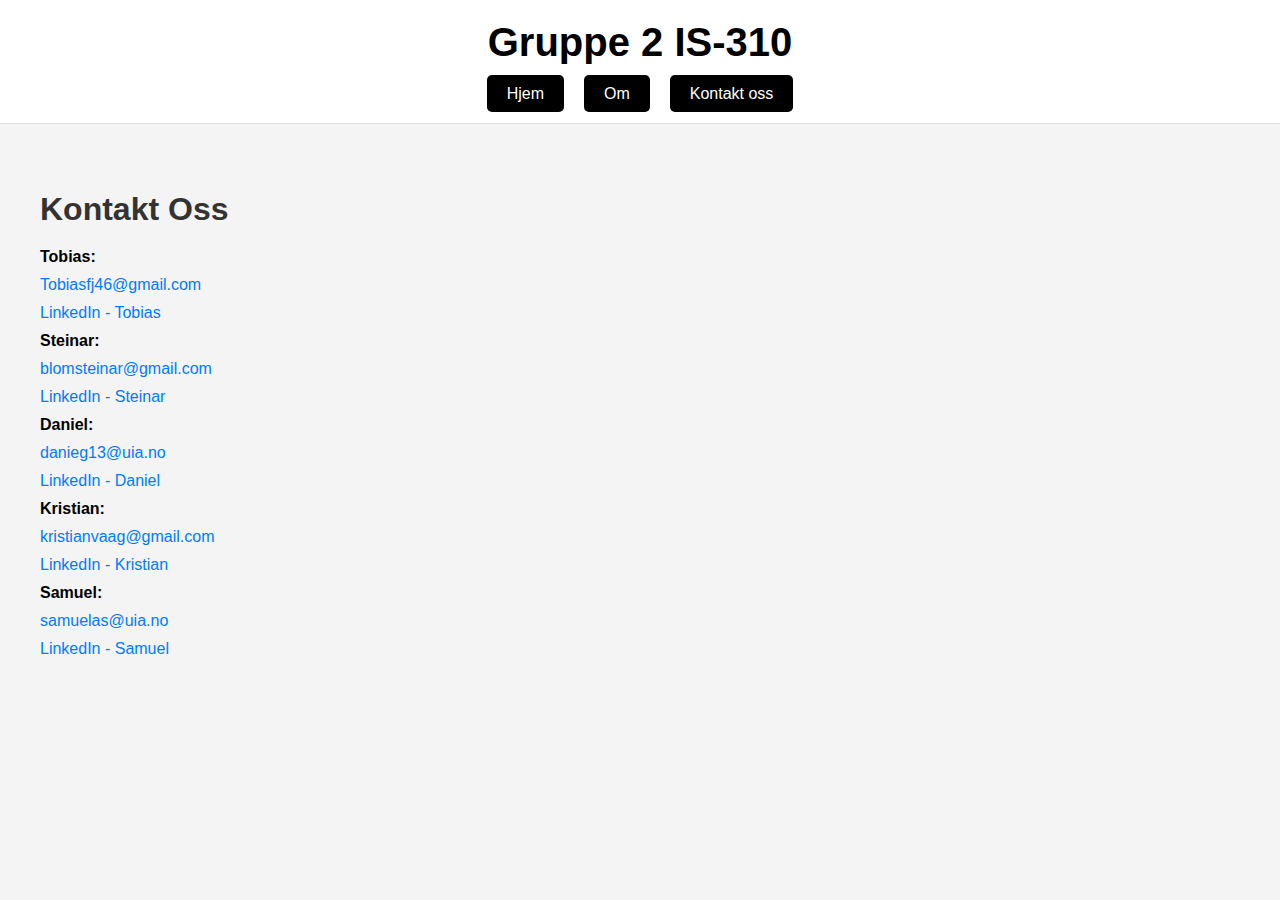
<file: kontakt.html>
<!DOCTYPE html>
<html lang="nb-NO">
<head>
    <meta charset="UTF-8">
    <meta name="viewport" content="width=device-width, initial-scale=1.0">
    <title>Kontakt oss - Gruppe 2 IS-310</title>
    <link rel="stylesheet" href="index.css">
</head>
<body>
    <header>
        <h1>Gruppe 2 IS-310</h1>
        <nav>
            <ul>
                <li><a href="index.html">Hjem</a></li>
                <li><a href="om.html">Om</a></li>
                <li><a href="kontakt.html">Kontakt oss</a></li>
            </ul>
        </nav>
    </header>

    <section id="kontakt" class="contact-section">
        <h2>Kontakt Oss</h2>
        <ul class="contact-info">
            <li><strong>Tobias:</strong></li>
            <li><a href="mailto:Tobiasfj46@gmail.com">Tobiasfj46@gmail.com</a></li>
            <li><a href="https://www.linkedin.com/in/tobias-funes-jerstad-2216aa327/">LinkedIn - Tobias</a></li>
            <li><strong>Steinar:</strong></li>
            <li><a href="mailto:blomsteinar@gmail.com">blomsteinar@gmail.com</a></li>
            <li><a href="https://www.linkedin.com/in/steinar-blom-7b1a57326/">LinkedIn - Steinar</a></li>
            <li><strong>Daniel:</strong></li>
            <li><a href="mailto:danieg13@uia.no">danieg13@uia.no</a></li>
            <li><a href="https://www.linkedin.com/in/daniel-gran-a4205a329/">LinkedIn - Daniel</a></li>
            <li><strong>Kristian:</strong></li>
            <li><a href="mailto:kristianvaag@gmail.com">kristianvaag@gmail.com</a></li>
            <li><a href="https://www.linkedin.com/in/kristian-v%C3%A5g-16579b329/">LinkedIn - Kristian</a></li>
            <li><strong>Samuel:</strong></li>
            <li><a href="mailto:samuelas@uia.no">samuelas@uia.no</a></li>
            <li><a href="https://www.linkedin.com/in/samuel-august-systad-a80555329/">LinkedIn - Samuel</a></li>
        </ul>
    </section>
</body>
</html>
</file>
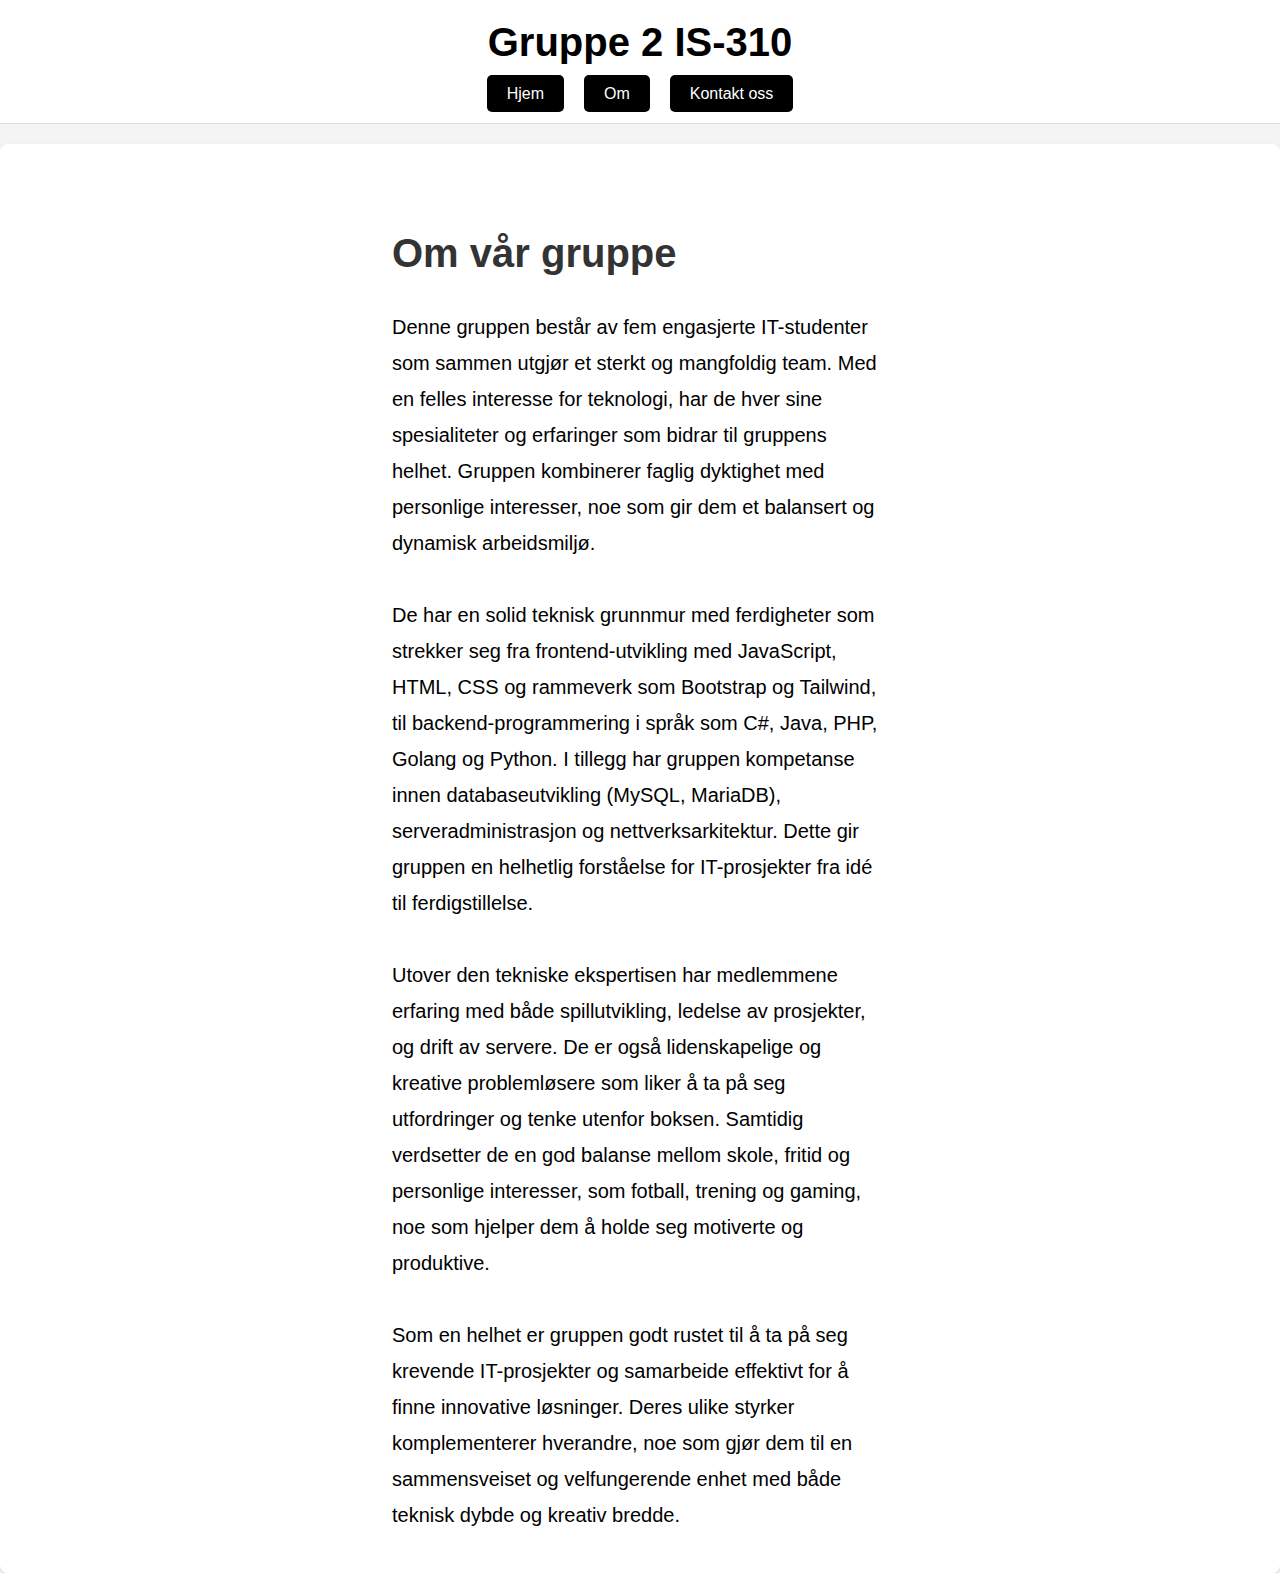
<file: om.html>
<!DOCTYPE html>
<html lang="nb-NO">
<head>
    <meta charset="UTF-8">
    <meta name="viewport" content="width=device-width, initial-scale=1.0">
    <title>Om - Gruppe 2 IS-310</title>
    <link rel="stylesheet" href="index.css">
</head>
<body>
    <header>
        <h1>Gruppe 2 IS-310</h1>
        <nav>
            <ul>
                <li><a href="index.html">Hjem</a></li>
                <li><a href="om.html">Om</a></li>
                <li><a href="kontakt.html">Kontakt oss</a></li>
            </ul>
        </nav>
    </header>

    <section id="om" class="container">
       <div class="paragraph-about">
           <h2>Om vår gruppe</h2>
           
            Denne gruppen består av fem engasjerte IT-studenter som sammen utgjør et sterkt og mangfoldig team. Med en felles interesse for teknologi, har de hver sine spesialiteter og erfaringer som bidrar til gruppens helhet. Gruppen kombinerer faglig dyktighet med personlige interesser, noe som gir dem et balansert og dynamisk arbeidsmiljø.
            <br /><br />
            De har en solid teknisk grunnmur med ferdigheter som strekker seg fra frontend-utvikling med JavaScript, HTML, CSS og rammeverk som Bootstrap og Tailwind, til backend-programmering i språk som C#, Java, PHP, Golang og Python. I tillegg har gruppen kompetanse innen databaseutvikling (MySQL, MariaDB), serveradministrasjon og nettverksarkitektur. Dette gir gruppen en helhetlig forståelse for IT-prosjekter fra idé til ferdigstillelse.
            <br /><br />
            Utover den tekniske ekspertisen har medlemmene erfaring med både spillutvikling, ledelse av prosjekter, og drift av servere. De er også lidenskapelige og kreative problemløsere som liker å ta på seg utfordringer og tenke utenfor boksen. Samtidig verdsetter de en god balanse mellom skole, fritid og personlige interesser, som fotball, trening og gaming, noe som hjelper dem å holde seg motiverte og produktive.
            <br /><br />
            Som en helhet er gruppen godt rustet til å ta på seg krevende IT-prosjekter og samarbeide effektivt for å finne innovative løsninger. Deres ulike styrker komplementerer hverandre, noe som gjør dem til en sammensveiset og velfungerende enhet med både teknisk dybde og kreativ bredde.
        </div>
    </section>
</body>
</html>
</file>
<file: index.css>
/* Generel Stil på hele nettsiden */
body {
    font-family: 'Open Sans', sans-serif;
    margin: 0;
    padding: 0;
    background-color: #f4f4f4;
}

header {
    text-align: center;
    padding: 20px;
    background-color: #fff;
    border-bottom: 1px solid #ddd;
}

h1 {
    margin: 0;
    font-size: 2.5em;
}

nav ul {
    list-style: none;
    padding: 0;
    margin: 20px 0 0;
    display: flex;
    justify-content: center;
    gap: 20px;
}

nav ul li {
    display: inline;
}

nav ul li a {
    text-decoration: none;
    padding: 10px 20px;
    background-color: #000;
    color: #fff;
    border-radius: 5px;
}

nav ul li a:hover {
    background-color: #333;
}

/* Welcome section styling */
.welcome {
    background-color: #f9f9f9;
    padding: 40px 20px;
    border-radius: 8px;
    box-shadow: 0 2px 4px rgba(0, 0, 0, 0.1);
    text-align: center;
}

.welcome h2 {
    color: #333;
    font-size: 2em;
    margin-bottom: 20px;
}

.welcome p {
    font-size: 1.2em;
    color: #555;
    line-height: 1.6;
}

/* Om oss på index.html */
.container {
    background-color: #fff;
    padding: 40px 20px;
    border-radius: 8px;
    box-shadow: 0 2px 4px rgba(0, 0, 0, 0.1);
    margin-top: 20px;
}

.container h2 {
    color: #333;
    font-size: 2em;
    margin-bottom: 20px;
}

.container p {
    font-size: 1.2em;
    color: #555;
    line-height: 1.6;
}

.container p + p {
    margin-top: 20px;
}

/* Personer */
.team-member {
    display: flex;
    justify-content: center;
    align-items: center;
    background-color: #f9f9f9;
    margin: 20px 0;
    padding: 20px;
    border-radius: 10px;
}

.team-member .text-content {
    flex: 1;
    text-align: center;
    padding: 20px;
}

.team-member .text-content h3 {
    font-size: 1.8em;
    margin-bottom: 10px;
}

.team-member .text-content p {
    font-size: 1.1em;
    color: #555;
}

.team-member .image-content {
    padding: 20px;
}

.team-member .image-content img {
    max-width: 300px;
    border-radius: 50%;
}

/* Kontakt Oss */
.contact-section {
    padding: 40px 20px; 
    padding-right: 40px; 
    margin-left: 20px; 
}

.contact-section h2 {
    color: #333;
    font-size: 2em;
    margin-bottom: 20px;
}

.contact-info {
    list-style: none;
    padding: 0;
    margin: 0;
}

.contact-info li {
    margin-bottom: 10px;
}

.contact-info a {
    color: #007bff;
    text-decoration: none;
}

.contact-info a:hover {
    text-decoration: underline;
}

.paragraph-about {
    line-height: 1.8;
    font-size: 20px;
    width: 40%;
    align-content: center;
    margin: auto;
}

h2, h3 {
    color: #333;
}

@media (max-width: 768px) {
    .team-member {
        flex-direction: column;
        text-align: center;
    }

    .team-member .image-content {
        margin-bottom: 1rem;
    }
}
</file>
